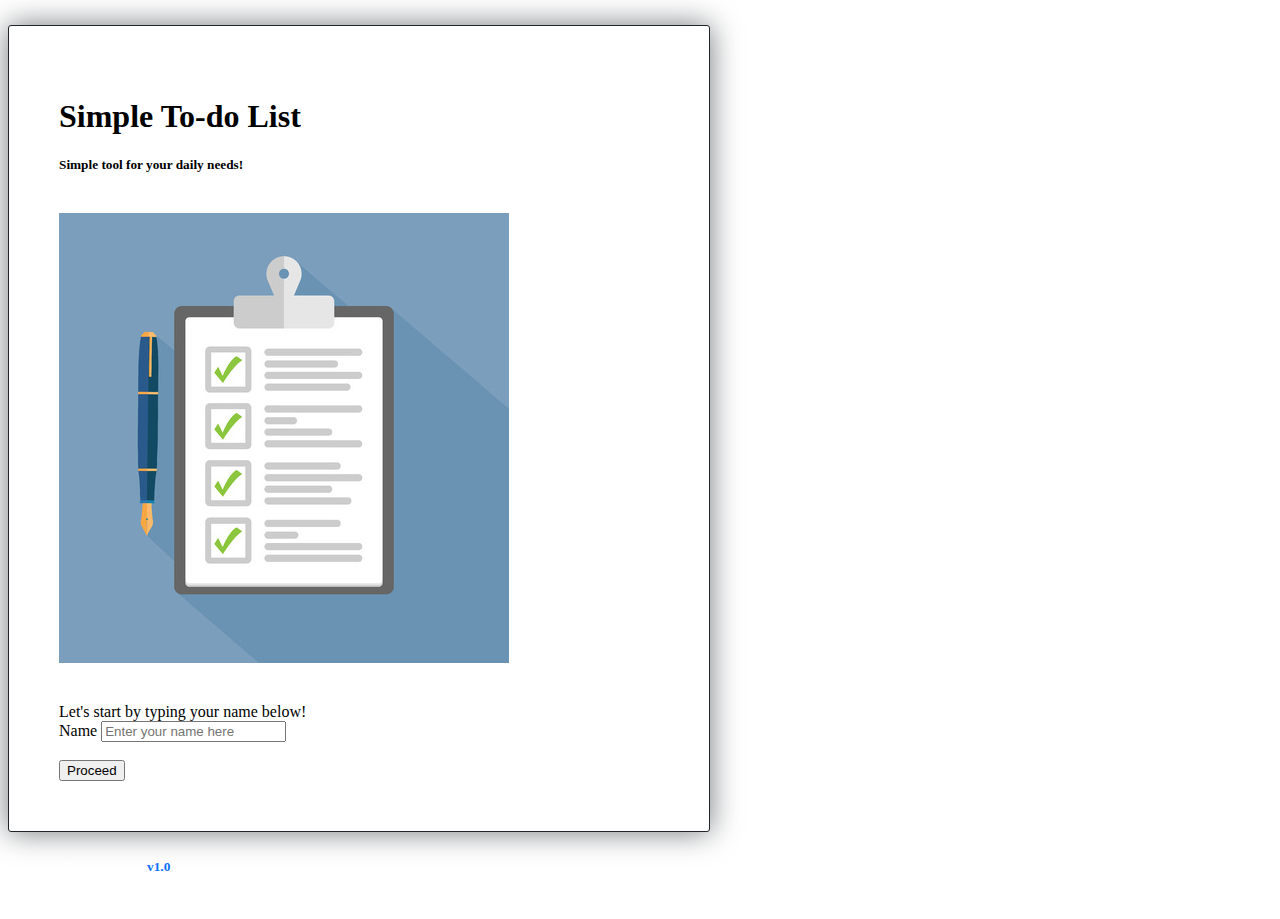
<file: index.html>
<!DOCTYPE html>
<html lang="en">
<head>
    <meta charset="UTF-8">
    <meta http-equiv="X-UA-Compatible" content="IE=edge">
    <meta name="viewport" content="width=device-width, initial-scale=1.0">
    <title>Todos v1.0 | by Dody Virgiawan</title>

    <!-- CSS -->
    <link href="https://cdn.jsdelivr.net/npm/bootstrap@5.0.2/dist/css/bootstrap.min.css" rel="stylesheet" integrity="sha384-EVSTQN3/azprG1Anm3QDgpJLIm9Nao0Yz1ztcQTwFspd3yD65VohhpuuCOmLASjC" crossorigin="anonymous">
    <link href="index.css" rel="stylesheet">

    <!-- Icon -->
    <link rel="apple-touch-icon" sizes="180x180" href="assets/apple-touch-icon.png">
    <link rel="icon" type="image/png" sizes="32x32" href="assets/favicon-32x32.png">
    <link rel="icon" type="image/png" sizes="16x16" href="assets/favicon-16x16.png">
    <link rel="manifest" href="assets/site.webmanifest">
</head>
<body>
    <!-- Main Container -->
    <div class="container-md" id="welcome-box">
        <div class="text-center">
            <h1>Simple To-do List</h1>
            <h5>Simple tool for your daily needs!</h5>
        </div>
        <br>
        <div class="text-center">
            <img src="assets/to-do-list.jpg" class="img-fluid rounded" alt="To do list illustration">
        </div>
        <br><br>
        <div class="alert alert-primary text-center" role="alert">
            Let's start by typing your name below!
        </div>
        <form>
            <div class="mb-3" id="form-container">
                <label for="name-input" class="form-label">Name</label>
                <input type="text" class="form-control" id="name-input" placeholder="Enter your name here">
            </div>
            <div id="error-msg">
                <!-- Error message injected by index.js -->
            </div>
        </form><br>
        <div class="text-center">
            <button type="button" class="btn btn-primary" id="proceed-button">Proceed</button>
        </div>
    </div>

    <!-- Footer -->
    <footer class="bg-dark p-4 mt-5">
        <div class="container">
            <div class="row">
                <div class="col-md-6 text-start">
                    <small><span class = "ps-1" style="color: white;">Copyright &copy;2021 | Todos <span style="color: rgb(13,110,253)"><b>v1.0</b></span> | Dody Virgiawan </span></small>
                </div>
                <div class="col-md-6 text-end">
                    <a href="https://github.com/dodyvirgiawan/simple-todo" target="_blank">
                        <img src="assets/github-light-32px.png" class="ms-2">
                    </a>
                </div>
            </div>
            </div>
    </footer>

    <script src="index.js"></script>
</body>
</html>
</file>
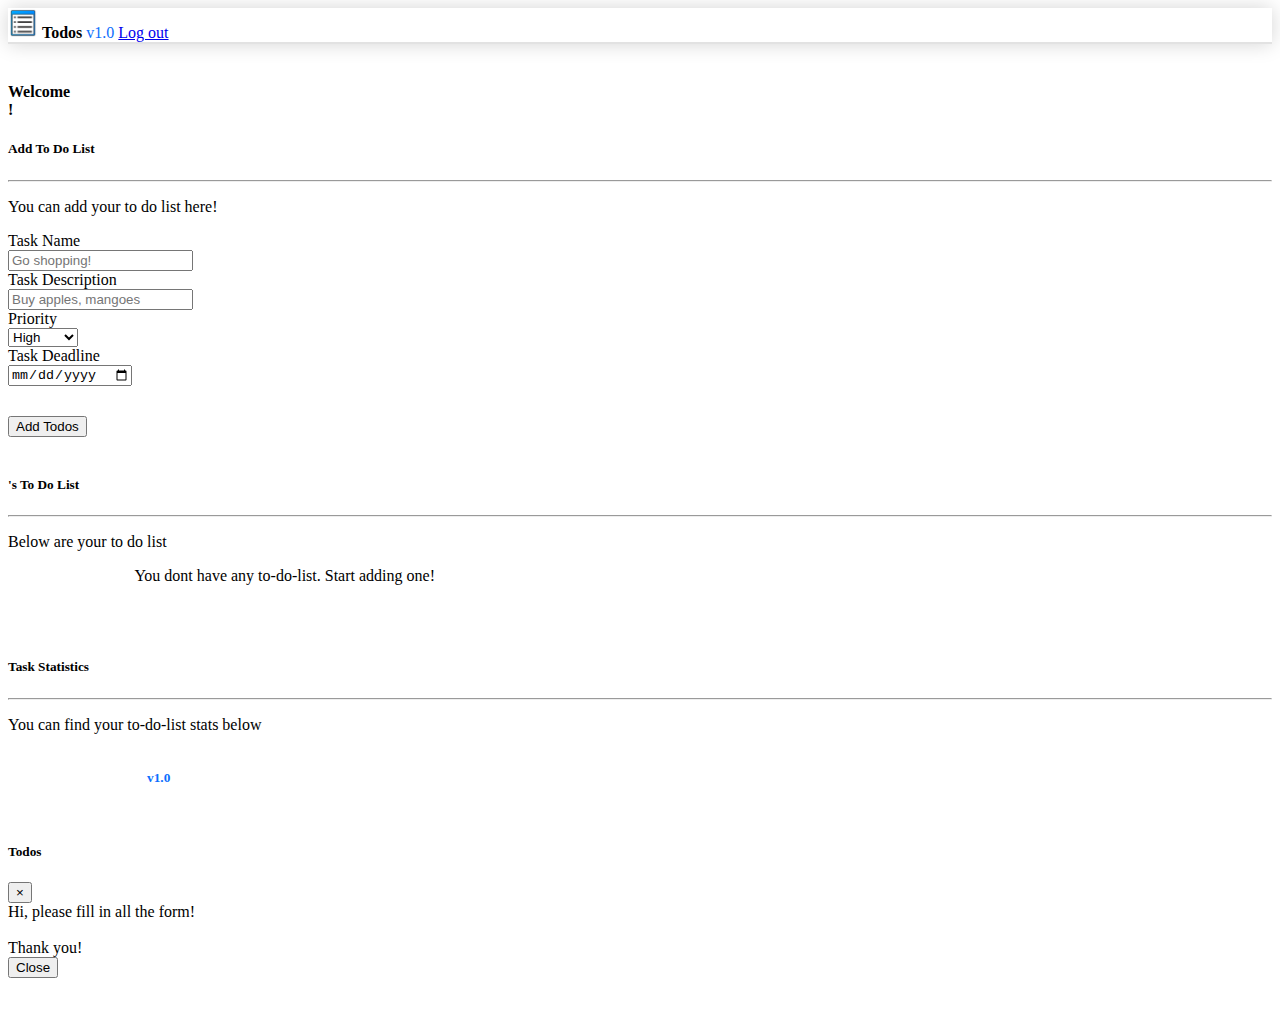
<file: todolist.html>
<!DOCTYPE html>
<html lang="en">
<head>
    <meta charset="UTF-8">
    <meta http-equiv="X-UA-Compatible" content="IE=edge">
    <meta name="viewport" content="width=device-width, initial-scale=1.0">
    <title>Todos v1.0 | by Dody Virgiawan</title>

    <!-- CSS -->
    <link href="https://cdn.jsdelivr.net/npm/bootstrap@5.0.2/dist/css/bootstrap.min.css" rel="stylesheet" integrity="sha384-EVSTQN3/azprG1Anm3QDgpJLIm9Nao0Yz1ztcQTwFspd3yD65VohhpuuCOmLASjC" crossorigin="anonymous">
    <link href="todolist.css" rel="stylesheet">

    <!-- Icon -->
    <link rel="apple-touch-icon" sizes="180x180" href="assets/apple-touch-icon.png">
    <link rel="icon" type="image/png" sizes="32x32" href="assets/favicon-32x32.png">
    <link rel="icon" type="image/png" sizes="16x16" href="assets/favicon-16x16.png">
    <link rel="manifest" href="assets/site.webmanifest">
</head>
<body>
    <!-- Navbar -->
    <nav class="navbar navbar-expand-lg sticky-top" id="navbar-todo">
        <div class="container">
            <span class="navbar-brand" href="#">
                <img src="assets/logo.png" width="30px" height="30px">
                <span id="brand-name"><b>Todos</b> <span style="color: rgb(13,110,253)">v1.0</span></span>
            </span>

            <a class="nav-link active" aria-current="page" href="index.html">Log out</a>
        </div>
    </nav>
    <br>

    <!-- Welcome Banner & Add To Do List -->
    <div class="text-center">
        <!-- Welcome Banner -->
        <div class="container" style="width: 70%">
            <div class="alert alert-info" role="alert">
                <h4>Welcome <br><b><span class="user-name"></span>!</b></h4>
            </div>
        </div>

        <!-- Add To Do List -->
        <div id="dir-add-todo" class="container">
            <div class="card">
                <div class="card-body">
                    <h5 class="card-title">Add To Do List</h5>
                    <hr>
                    <p class="alert alert-primary">You can add your to do list here!</p>
                    <form style="text-align: left;">
                        <div class="row">
                            <div class="col">
                                <label for="task-name" class="form-label">Task Name</label>
                                <div class="input-group mb-3">
                                    <input type="text" id="task-name" placeholder="Go shopping!">
                                </div>
                            </div>
                            <div class="col">
                                <label for="task-name" class="form-label">Task Description</label>
                                <div class="input-group mb-3">
                                    <input type="text" id="task-desc" placeholder="Buy apples, mangoes">
                                </div>
                            </div>
                            <div class="col">
                                <label for="task-name" class="form-label">Priority</label>
                                <div class="input-group mb-3">
                                    <select class="form-select form-select-sm" id="task-prio">
                                        <option value="High">High</option>
                                        <option value="Medium">Medium</option>
                                        <option value="Low">Low</option>
                                    </select>
                                </div>
                            </div>
                            <div class="col">
                                <label for="task-name" class="form-label">Task Deadline</label>
                                <div class="input-group mb-3">
                                    <input type="date" id="task-deadline">
                                </div>
                            </div>
                            <div class="col" style="padding-top: 30px;">
                                <button type="button" class="btn btn-primary" onclick="addToDoList()">Add Todos</button>
                            </div>
                        </div>
                    </form>
                </div>
            </div>
        </div><br>

    <!-- List of To Do List -->
        <div class="container">
            <div class="card">
                <div class="card-body">
                    <h5 class="card-title"><span class="user-name" style="color: rgb(13,110,253)"></span>'s To Do List</h5>
                    <hr>
                </div>
                <p class="alert alert-primary">Below are your to do list</p>
                <!-- Beginning of table -->
                <div id="to-do-list-container">
                    <p class="alert alert-info">You dont have any to-do-list. Start adding one!</p>
                    <table class="table" id="to-do-table" style="font-size: 0.8rem;">
                        <!-- List of to do list will be injected here by todolist.js -->
                    </table>
                </div><br>
                <!-- End of table -->
            </div>
        </div>
    </div><br>

    <!-- Task statistics -->
    <div class="container text-center">
        <div class="card">
            <div class="card-body">
                <h5 class="card-title">Task Statistics</h5>
                <hr>
                <p class="alert alert-primary">You can find your to-do-list stats below</p>
                <div id="task-statistics">
                    <!-- Injected by todolist.js -->
                </div>
            </div>
        </div>
    </div><br>

    <!-- Footer -->
    <footer class="bg-dark p-4 mt-5">
        <div class="container">
            <div class="row">
                <div class="col-md-6 text-start">
                    <small><span class = "ps-1" style="color: white;">Copyright &copy;2021 | Todos <span style="color: rgb(13,110,253)"><b>v1.0</b></span> | Dody Virgiawan </span></small>
                </div>
                <div class="col-md-6 text-end">
                    <a href="https://github.com/dodyvirgiawan/simple-todo" target="_blank">
                        <img src="assets/github-light-32px.png" class="ms-2">
                    </a>
                </div>
            </div>
         </div>
    </footer>

    <!-- Modals -->

    <!-- Modal if submission incomplete -->
    <div class="modal fade" id="errorModal" tabindex="-1" role="dialog" aria-labelledby="errorModalLabel" aria-hidden="true">
        <div class="modal-dialog" role="document">
            <div class="modal-content">
                <div class="modal-header">
                    <h5 class="modal-title" id="errorModalLabel">Todos</h5>
                    <button type="button" class="close" data-dismiss="modal" aria-label="Close">
                        <span aria-hidden="true">&times;</span>
                    </button>
                </div>
                <div class="modal-body">
                    <div class="alert alert-info">
                        Hi, please fill in all the form! <br><br>Thank you!
                    </div>
                </div>
                <div class="modal-footer">
                    <button type="button" class="btn btn-primary" data-dismiss="modal">Close</button>
                </div>
            </div>
        </div>
    </div>

    <!-- Modal collection for each to do list-->
    <div id="to-do-list-modal">
        <!-- Modal element will be injected here by todolist.js -->
    </div><br>

    <div id="edit-to-do-modal">
        <!-- Edit Modal element will be injected here by todolist.js -->
    </div><br>

    <script src="https://code.jquery.com/jquery-3.3.1.slim.min.js" integrity="sha384-q8i/X+965DzO0rT7abK41JStQIAqVgRVzpbzo5smXKp4YfRvH+8abtTE1Pi6jizo" crossorigin="anonymous"></script>
    <script src="https://cdnjs.cloudflare.com/ajax/libs/popper.js/1.14.7/umd/popper.min.js" integrity="sha384-UO2eT0CpHqdSJQ6hJty5KVphtPhzWj9WO1clHTMGa3JDZwrnQq4sF86dIHNDz0W1" crossorigin="anonymous"></script>
    <script src="https://stackpath.bootstrapcdn.com/bootstrap/4.3.1/js/bootstrap.min.js" integrity="sha384-JjSmVgyd0p3pXB1rRibZUAYoIIy6OrQ6VrjIEaFf/nJGzIxFDsf4x0xIM+B07jRM" crossorigin="anonymous"></script>
    <script src="todolist.js"></script>
</body>
</html>
</file>
<file: index.css>
#welcome-box {
    padding: 50px;
    border: 1px solid rgb(33,37,41);
    border-radius: 3px;
    box-shadow: 0px 0px 30px rgb(114, 118, 122);
    background-color: rgb(255, 255, 255);
}

@media (min-width: 768px) {
    #welcome-box{
        width:600px;
        margin-top: 2%;
        margin-bottom: 2%;
    }
}
</file>
<file: todolist.css>
#navbar-todo {
    background-color: rgb(255, 255, 255);
    border-bottom: 2px solid rgb(226,226,226);
    box-shadow: 0px 0px 20px rgb(212,212,212);
}

.brand-name {
    color: rgb(33, 37, 41);
}

.description {
    text-align: justify;
    padding: 30px;
}

td {
    word-break: break-all;
}

#to-do-list-container {
    width: 80%; 
    margin: auto;
    /* border: 1px solid rgb(226,226,226); */
}

.my-btn {
    font-size: 0.8rem;
}
</file>
